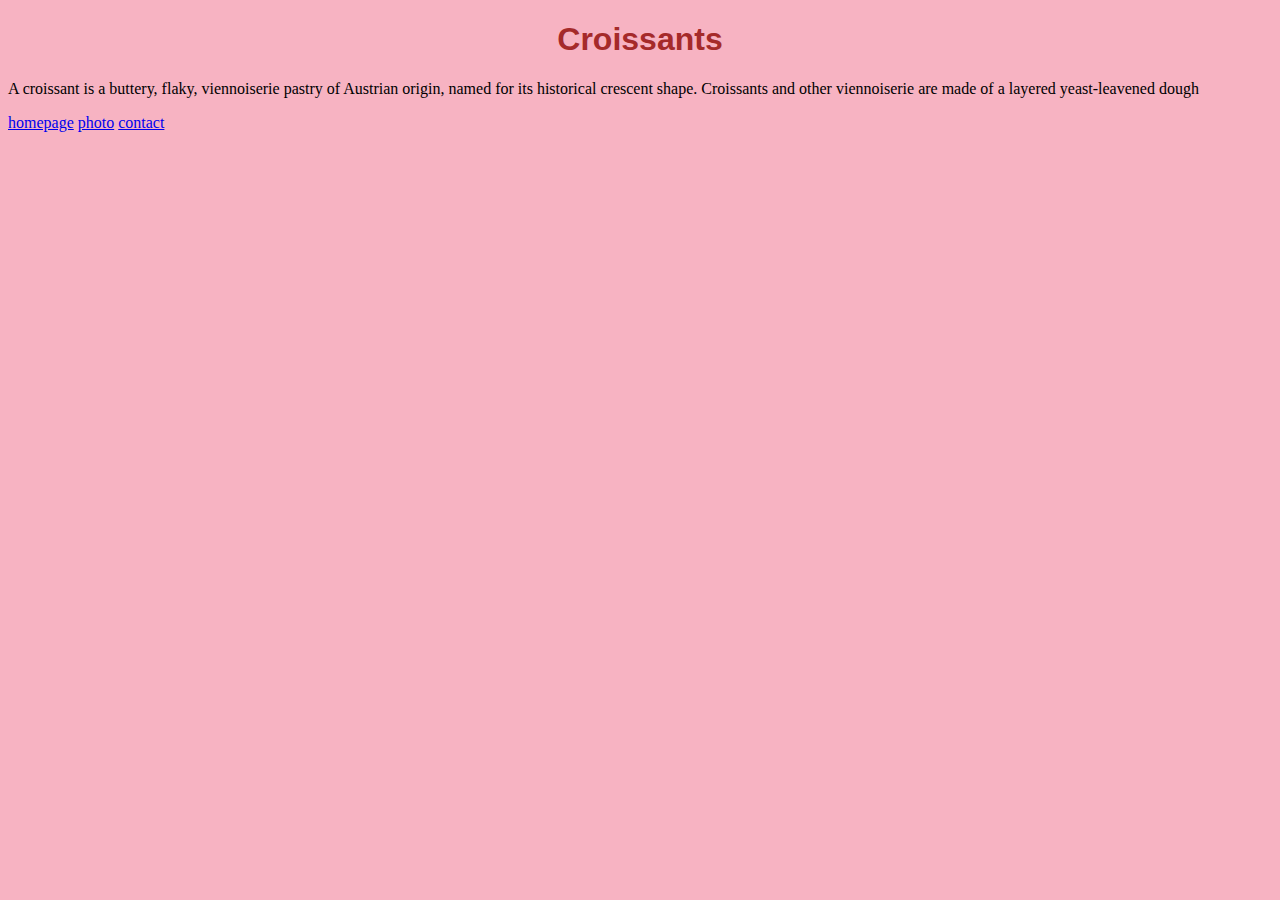
<file: index.html>
<!DOCTYPE html>
<html lang="en">
  <head>
    <meta charset="UTF-8" />
    <meta http-equiv="X-UA-Compatible" content="IE=edge" />
    <meta name="viewport" content="width=device-width, initial-scale=1.0" />
    <meta
      name="description"
      content="A croissant is a buttery, flaky, viennoiserie pastry of Austrian origin,
      named for its historical crescent shape."
    />
    <title>The best croissants in London - croissants.com</title>

    <link
      href="https://cdn.jsdelivr.net/npm/bootstrap@5.1.1/dist/css/bootstrap.min.css"
      rel="stylesheet"
      integrity="sha384-F3w7mX95PdgyTmZZMECAngseQB83DfGTowi0iMjiWaeVhAn4FJkqJByhZMI3AhiU"
      crossorigin="anonymous"
    />
    <link rel="stylesheet" href="src/styles.css" />
  </head>
  <body>
    <h1>Croissants</h1>
    <p class="text-center">
      A croissant is a buttery, flaky, viennoiserie pastry of Austrian origin,
      named for its historical crescent shape. Croissants and other viennoiserie
      are made of a layered yeast-leavened dough
    </p>
    <div class="text-center">
      <a href="index.html" target="_blank" title="Home">homepage</a>
      <a href="photo.html" target="_blank" title="Croissant-photo">photo</a>
      <a href="contact.html#contat" target="_blank" title="Contact-us"
        >contact</a
      >
    </div>
  </body>
</html>
</file>
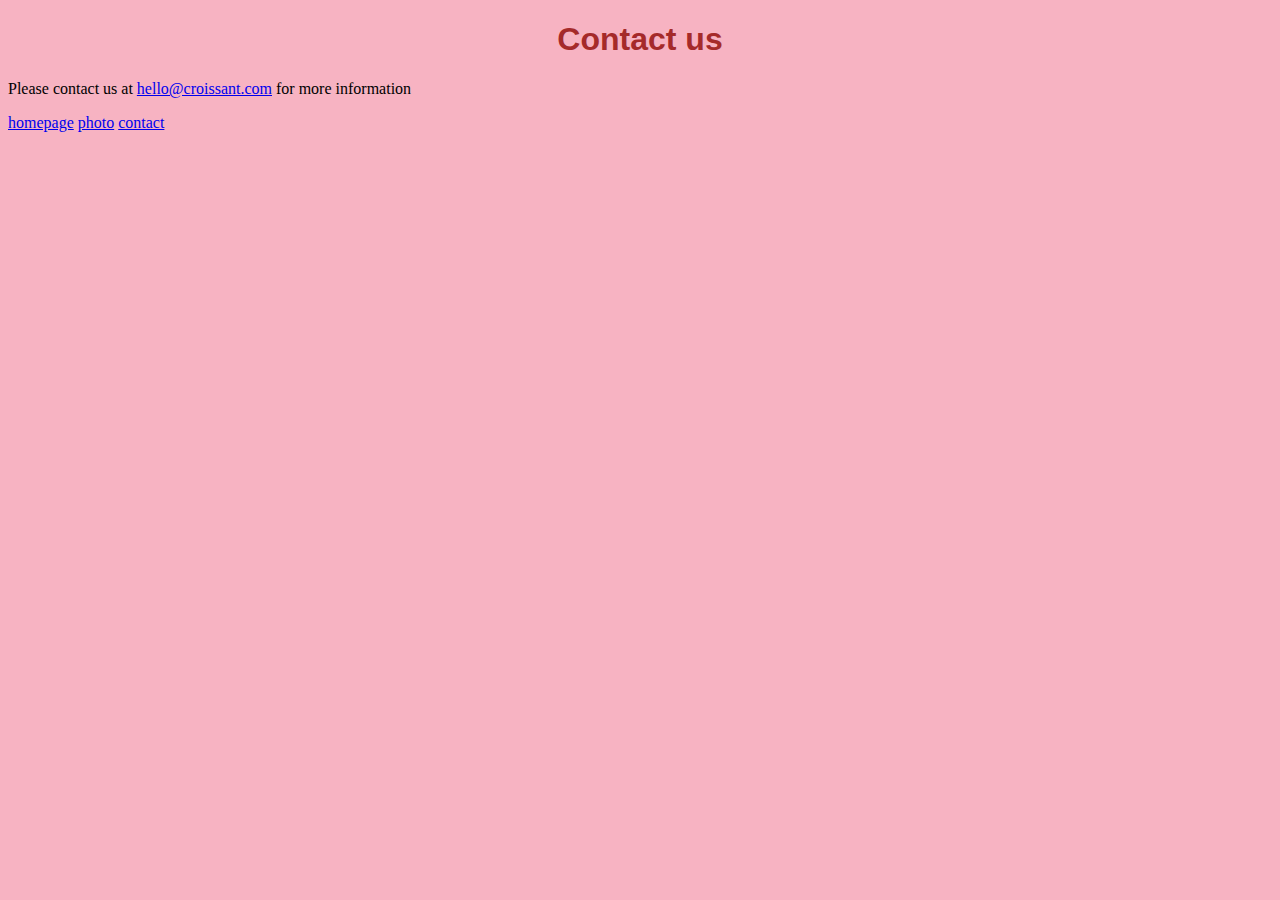
<file: contact.html>
<!DOCTYPE html>
<html lang="en">
  <head>
    <meta charset="UTF-8" />
    <meta http-equiv="X-UA-Compatible" content="IE=edge" />
    <meta name="viewport" content="width=device-width, initial-scale=1.0" />
    <meta
      name="description"
      content="feel free to contact us at hello@croissant.com"
    />

    <link
      href="https://cdn.jsdelivr.net/npm/bootstrap@5.1.1/dist/css/bootstrap.min.css"
      rel="stylesheet"
      integrity="sha384-F3w7mX95PdgyTmZZMECAngseQB83DfGTowi0iMjiWaeVhAn4FJkqJByhZMI3AhiU"
      crossorigin="anonymous"
    />
    <link rel="stylesheet" href="src/styles.css" />
    <title>Contact page for croissants.com</title>
  </head>
  <body>
    <h1>Contact us</h1>
    <p class="text-center">
      Please contact us at
      <a href="mailto:hello@croissant.com" class="contact"
        >hello@croissant.com</a
      >
      for more information
    </p>
    <div class="text-center">
      <a href="index.html" target="_blank" title="Home">homepage</a>
      <a href="photo.html" target="_blank" title="Croissant-photo">photo</a>
      <a href="contact.html#contat" target="_blank" title="Contact-us"
        >contact</a
      >
    </div>
  </body>
</html>
</file>
<file: src/styles.css>
h1{
     text-align:center;
     font-family:PT Mono,sans-serif;
     font-weight:bolder;
     color:brown;
 }

body{
    background-color:rgb(247, 179, 194);
}

a
</file>
